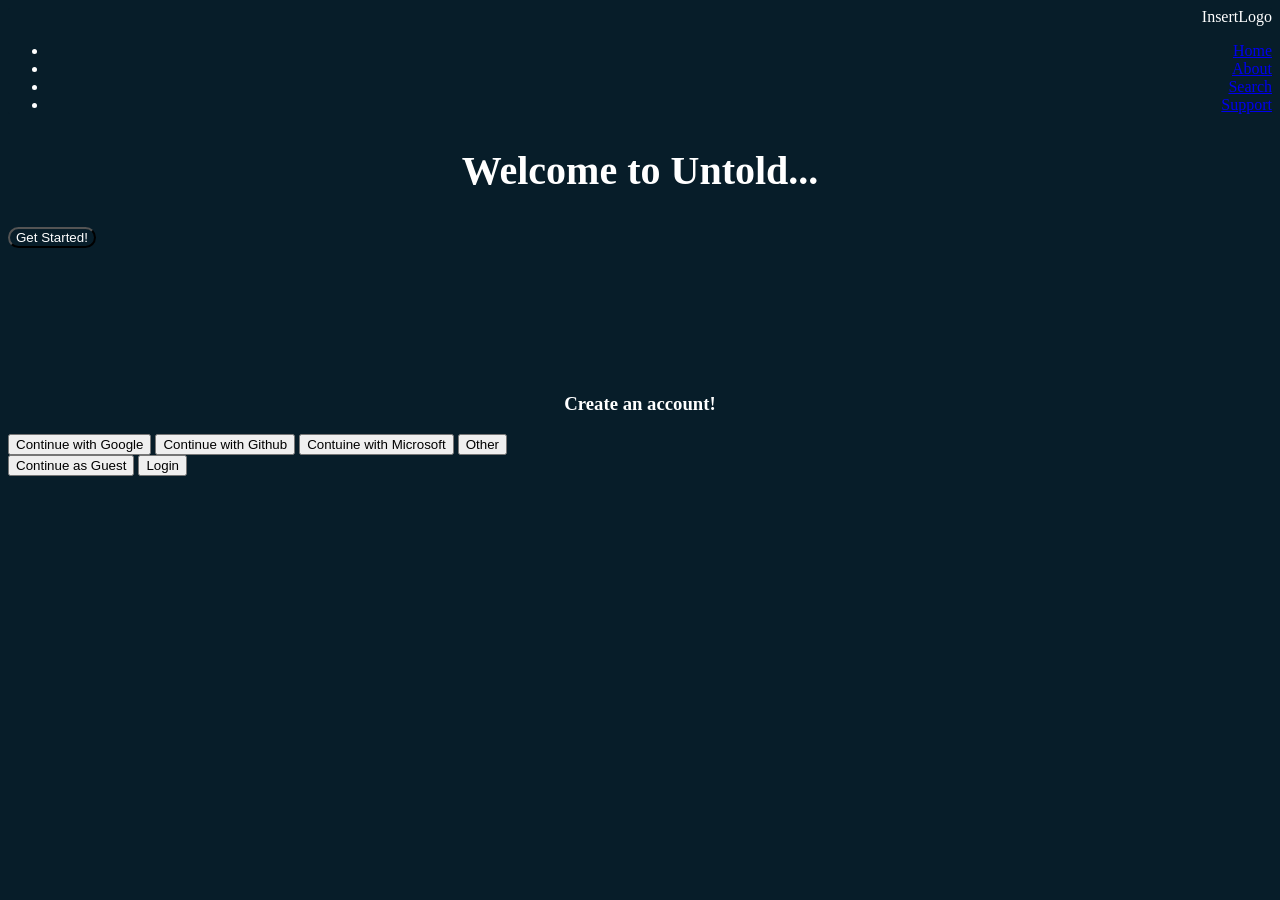
<file: index.html>
<!DOCTYPE html>
<html>
  <body style="background-color: #071d29; color: white;">
    <header style="background-color: #071d29; color: white; text-align: right; border-radius: 2px; border-color: orange; border: 5px;">
      <nav class="navbar">
        <div class="logo">InsertLogo</div>
        <ul class="nav-links">
          <li><a href="index.html">Home</a></li>
          <li><a href="about.html">About</a></li>
          <li><a href="search.html">Search</a></li>
          <li><a href="support.html">Support</a></li>
        </ul>
      </nav>    
    </header>
    <section id="title">
      <h1 style="text-align: center; font-size: 40px;">Welcome to Untold...</h1>
    </section>
    <div class="sb">
      <button style="color: white; background-color: #071d29; border-radius: 12px;">Get Started!</button>
    </div>
    <br>
    <br>
    <br>
    <br>
    <br>
    <br>
    <br>
    <h3 style="text-align: center;">Create an account!</h3>
    <div class="signup-overlay">
      <div class="signup-box">
        <div class="left-side">
          <button>Continue with Google</button>
          <button>Continue with Github</button>
          <button>Contuine with Microsoft</button>
          <button>Other</button>
        </div>
      <div class="divider"></div>
       <div class="right-side">
         <button>Continue as Guest</button>
         <button>Login</button>
       </div>
      </div>
    </div>
  </body>
</html>
</file>
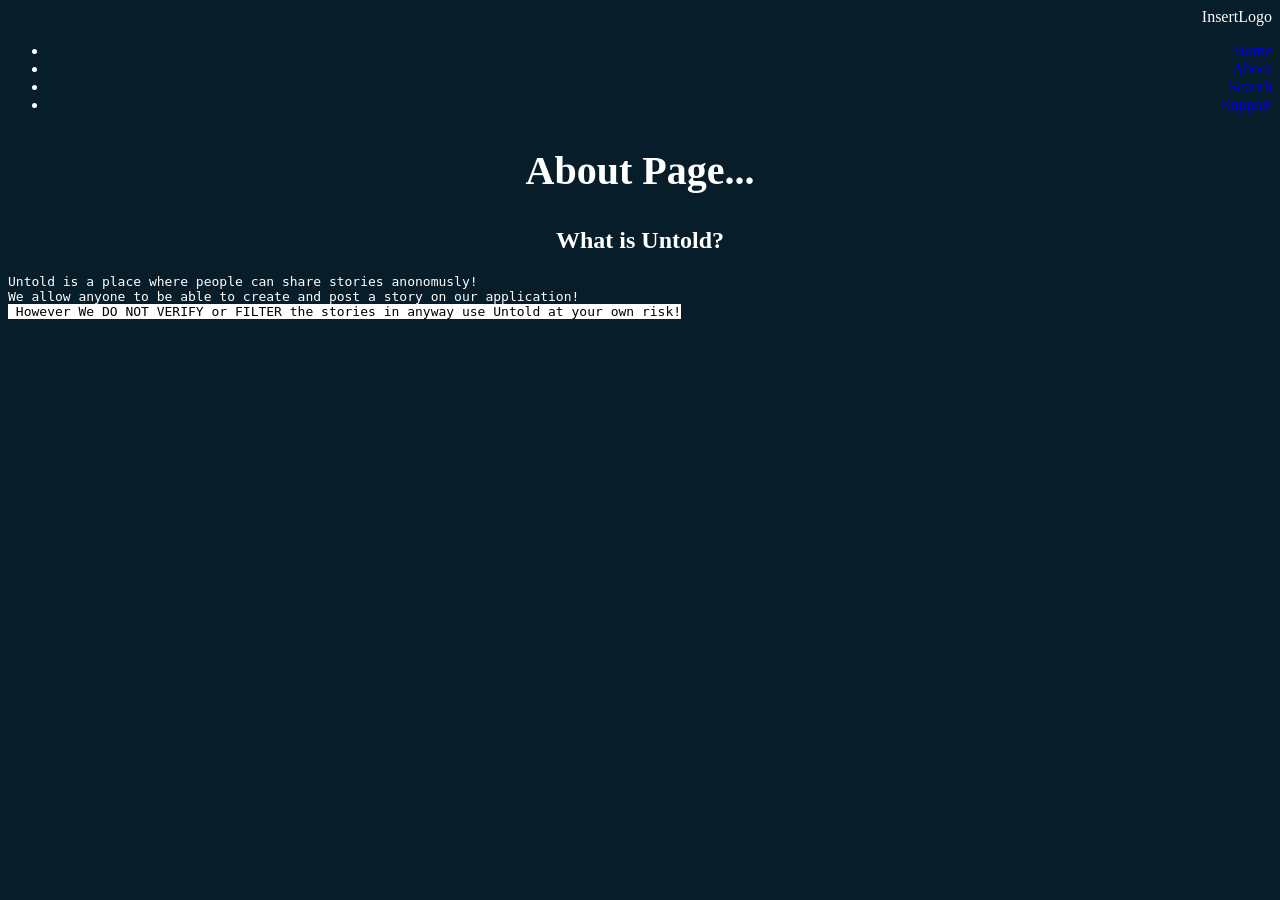
<file: about.html>
<!DOCTYPE html>
<html>
  <body style="background-color: #071d29; color: white;">
    <header style="background-color: #071d29; color: white; text-align: right; border-radius: 2px; border-color: orange; border: 5px;">
      <nav class="navbar">
        <div class="logo">InsertLogo</div>
        <ul class="nav-links">
          <li><a href="index.html">Home</a></li>
          <li><a href="about.html">About</a></li>
          <li><a href="search.html">Search</a></li>
          <li><a href="support.html">Support</a></li>
        </ul>
      </nav>    
    </header>
    <section id="title">
      <h1 style="text-align: center; font-size: 40px;">About Page...</h1>
    </section>
    <div class="what">
      <h2 style="text-align: center">What is Untold?</h2>
      <pre>Untold is a place where people can share stories anonomusly! 
We allow anyone to be able to create and post a story on our application!<span style="background-color: white; color: black;">
 However We DO NOT VERIFY or FILTER the stories in anyway use Untold at your own risk!</span></pre>
    </div>
  </body>
</html>
</file>
